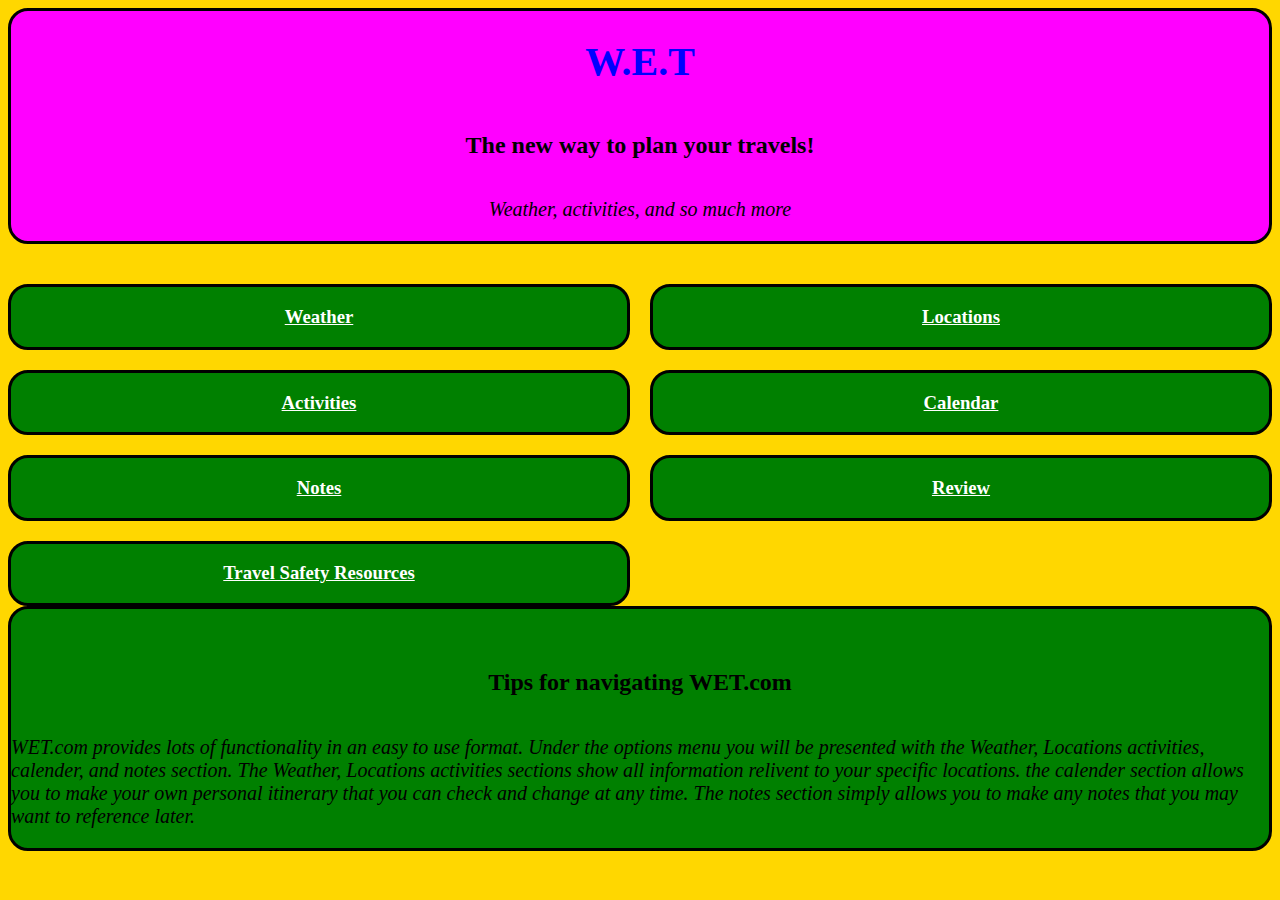
<file: index.html>
<!DOCTYPE html>
<html lang="en">
<head>
    <meta charset="UTF-8">
    <title>Senior Project</title>
    <link rel="stylesheet" href="SeniorProjectStyle.css">
</head>
<body>
    <section id="banner">
        <h1>W.E.T</h1>
        <h2>The new way to plan your travels!</h2>
        <p>Weather, activities, and so much more</p>
    </section>
    </section>
    <div id="options">
        <section id="weather">
            <h3><a href="weather.html">Weather</a></h3>
        </section>
        <section id="locations">
            <h3><a href="location.html">Locations</a></h3>
        </section>
        <section id="activities">
            <h3><a href="activities.html">Activities</a></h3>
        </section>
        <section id="calendar">
            <h3><a href="calendar.html">Calendar</a></h3>
        </section>
        <section id="notes">
            <h3><a href="notes.html">Notes</a></h3>
        </section>
        <section id="review">
            <h3><a href="review.html">Review</a></h3>
        </section>
        <section id="travelSafety">
            <h3><a href="safetyResource.html">Travel Safety Resources</a></h3>
        </section>
    </div>

    <section id="navigation">
        <h2>Tips for navigating WET.com</h2>
        <p>WET.com provides lots of functionality in an easy to use format.
            Under the options menu you will be presented with the Weather, Locations
            activities, calender, and notes section. The Weather, Locations
            activities sections show all information relivent to your specific locations.
            the calender section allows you to make your own personal itinerary that you
            can check and change at any time. The notes section simply allows you to make
            any notes that you may want to reference later.
        </p>
    </section>
</body>
</html>
</file>
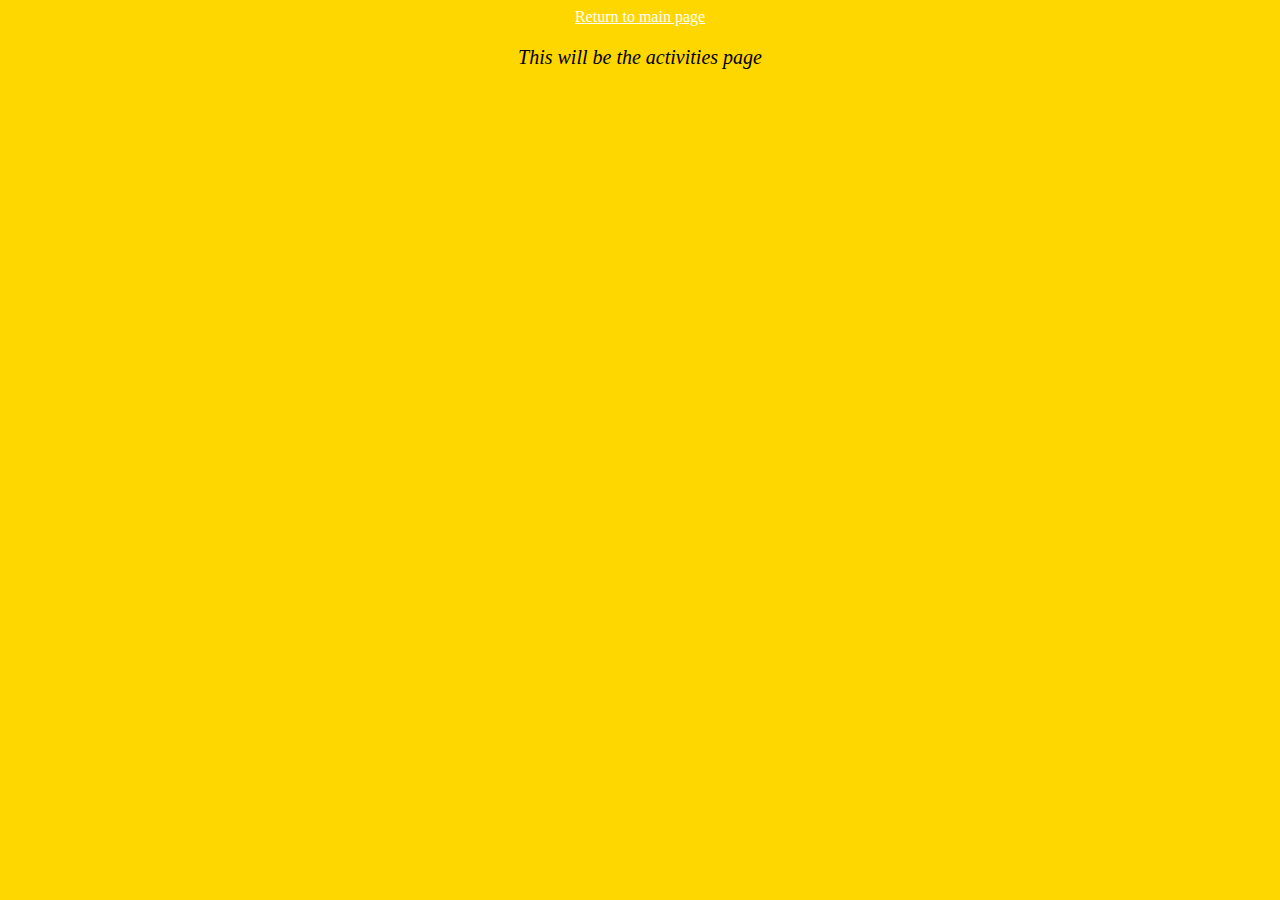
<file: activities.html>
<!DOCTYPE html>
<html lang="en">
<head>
    <meta charset="UTF-8">
    <meta name="viewport" content="width=device-width, initial-scale=1.0">
    <title>Document</title>
    <link rel="stylesheet" href="SeniorProjectStyle.css">
</head>
<body id="activitiesBody">
    <header><a href="index.html">Return to main page</a></header>
    <p>This will be the activities page</p>
</body>
</html>
</file>
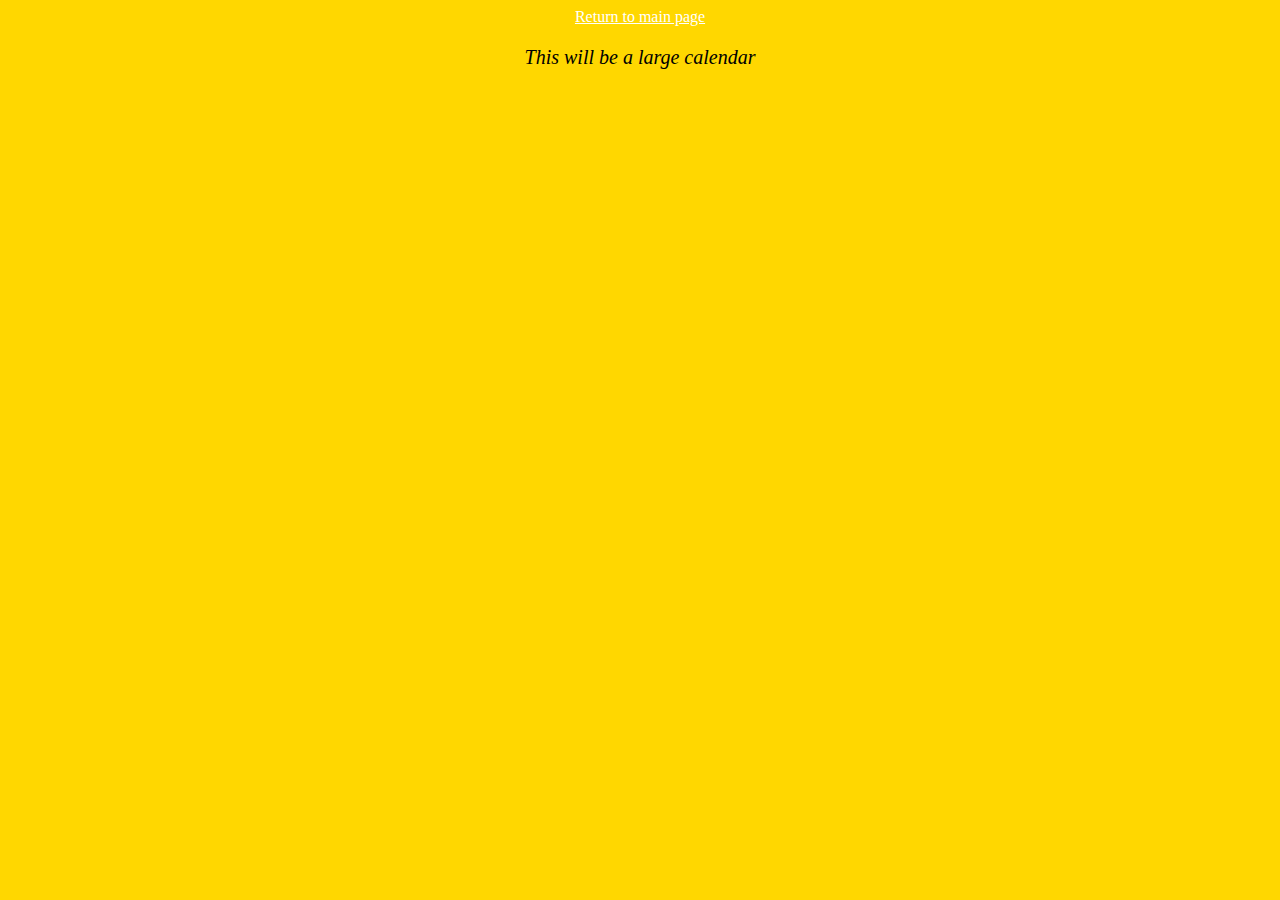
<file: calendar.html>
<!DOCTYPE html>
<html lang="en">
<head>
    <meta charset="UTF-8">
    <meta name="viewport" content="width=device-width, initial-scale=1.0">
    <title>Document</title>
    <link rel="stylesheet" href="SeniorProjectStyle.css">
</head>
<body id="calendarBody">
    <header><a href="index.html">Return to main page</a></header>
    <p>This will be a large calendar</p>
</body>
</html>
</file>
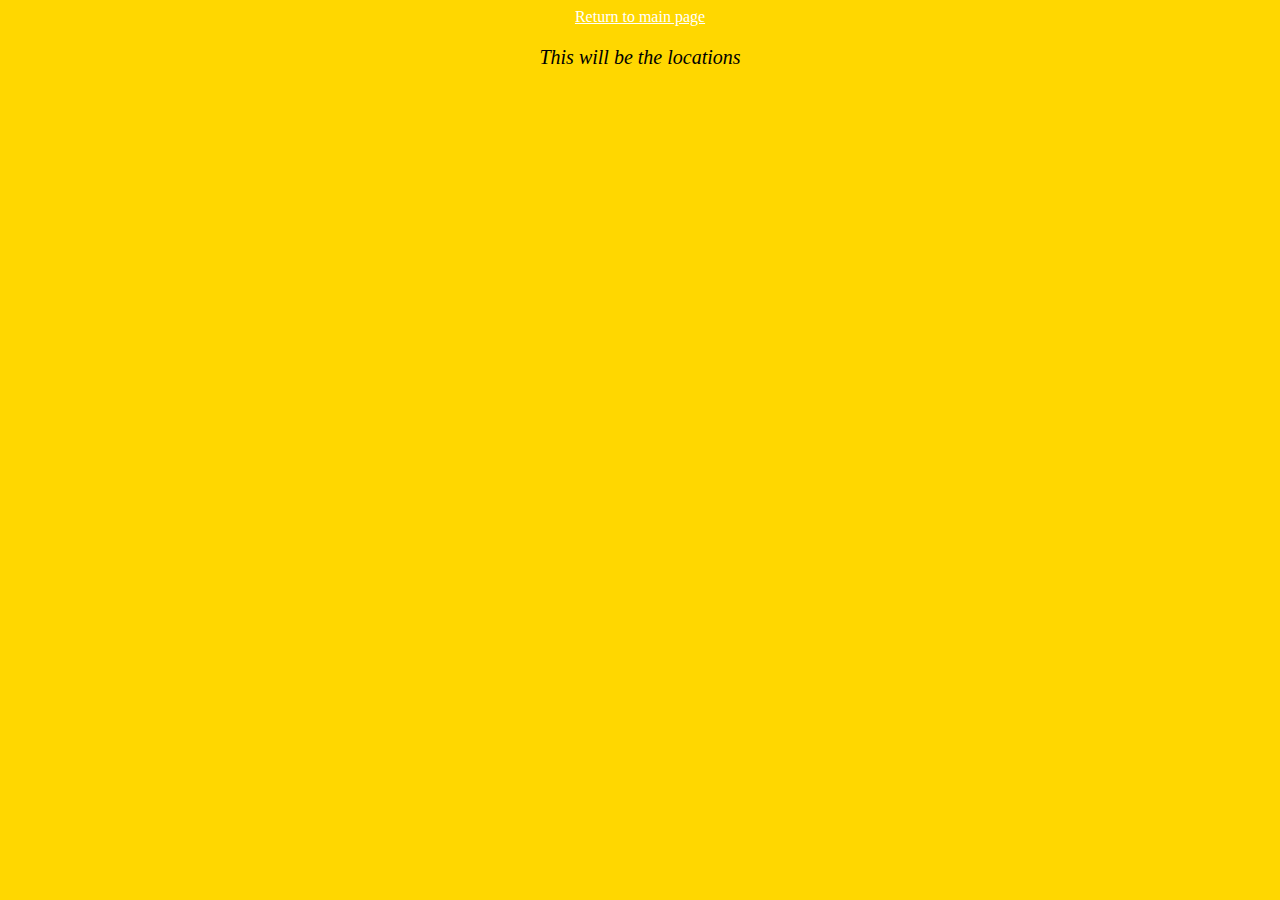
<file: location.html>
<!DOCTYPE html>
<html lang="en">
<head>
    <meta charset="UTF-8">
    <meta name="viewport" content="width=device-width, initial-scale=1.0">
    <title>Document</title>
    <link rel="stylesheet" href="SeniorProjectStyle.css">
</head>
<body id="locationBody">
    <header><a href="index.html">Return to main page</a></header>
    <p>This will be the locations</p>
</body>
</html>
</file>
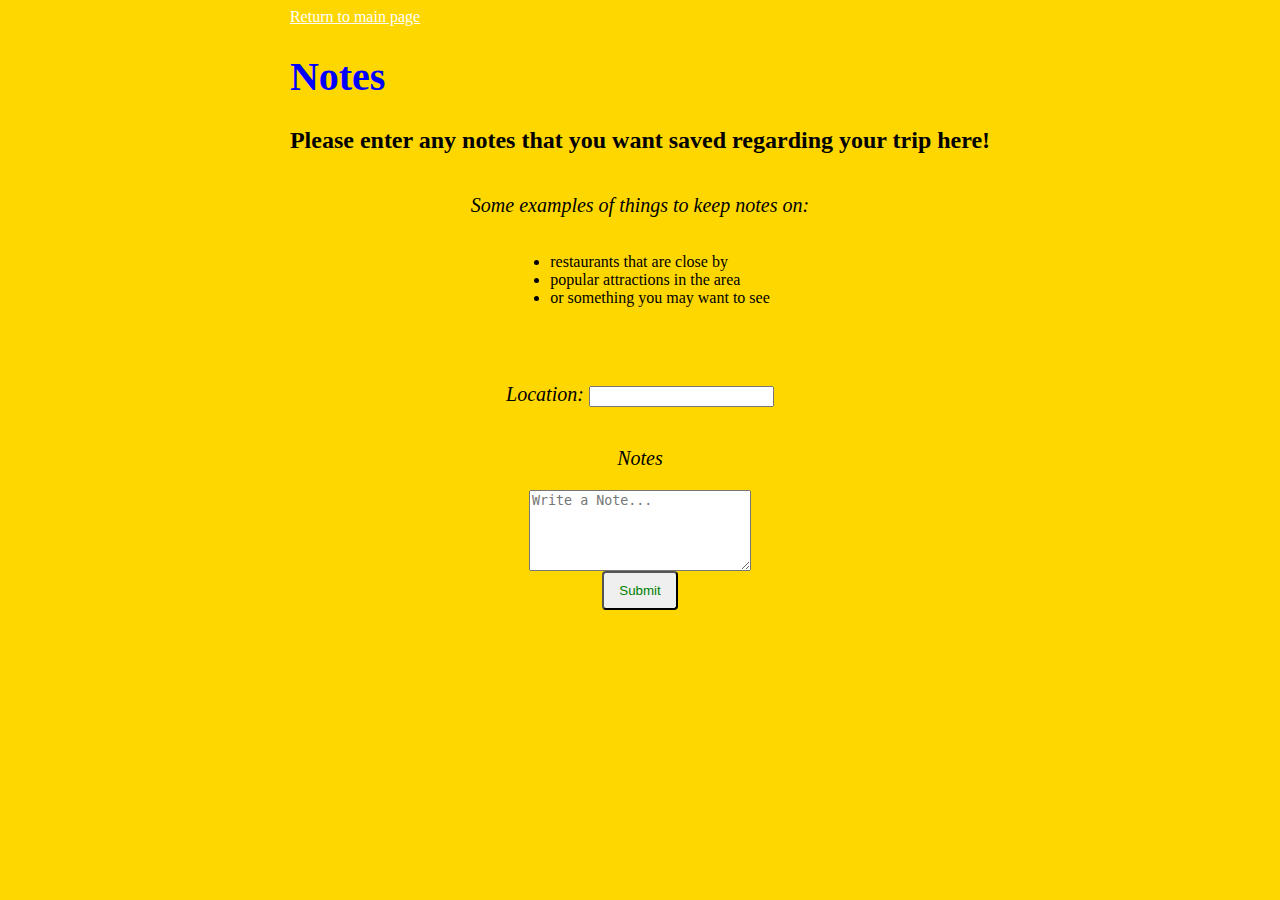
<file: notes.html>
<!DOCTYPE html>
<html lang="en">
<head>
    <meta charset="UTF-8">
    <meta name="viewport" content="width=device-width, initial-scale=1.0">
    <title>User Notes</title>
    <link rel="stylesheet" href="SeniorProjectStyle.css">
</head>
<body id="notesBody">
    <header>
        <a href="index.html">Return to main page</a>
        <h1>Notes</h1>
        <h2>Please enter any notes that you want saved regarding your trip here!</h2>
    </header>
    <p>Some examples of things to keep notes on:
        <ul>
            <li>restaurants that are close by</li>
            <li>popular attractions in the area</li>
            <li>or something you may want to see</li>
        </ul>
    </p>
    <p>Location: <input id="locationInput" type="text"></p>
    <p>Notes</p>
    <textarea id="noteInput" rows="5" cols="25" placeholder="Write a Note..."></textarea>
    <button id="noteButton">Submit</button>
    <ul id="noteList"></ul>
    
    <script src="noteScript.js"></script>

</body>
</html>
</file>
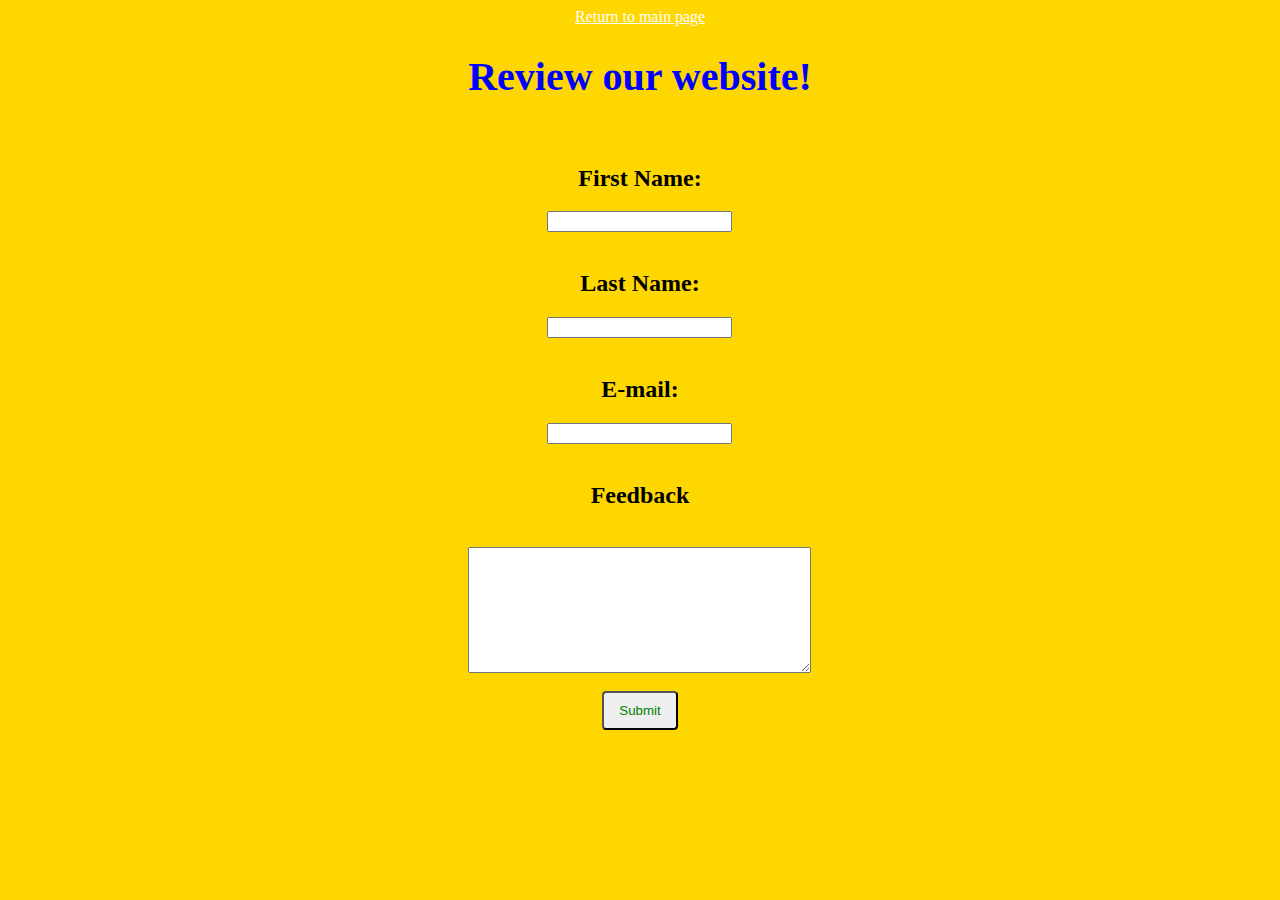
<file: review.html>
<!DOCTYPE html>
<html lang="en">
<head>
    <meta charset="UTF-8">
    <meta name="viewport" content="width=device-width, initial-scale=1.0">
    <title>Review</title>
    <link rel="stylesheet" href="SeniorProjectStyle.css">
</head>
<body id="reviewBody">
    <header><a href="index.html">Return to main page</a></header>
    <form>
        <h1>Review our website!</h1>
        <br>
        <h2>First Name:</h2> <input type=text>
        <br>
        <h2>Last Name:</h2> <input type=text>
        <br>
        <h2>E-mail:</h2> <input type=text>
        <br>
        <h2>Feedback</h2>
        <br>
        <textarea rows="8" cols="40">
        </textarea>
        <br>
        <button> Submit</button>
    </br>

    </form>
</body>
</html>
</file>
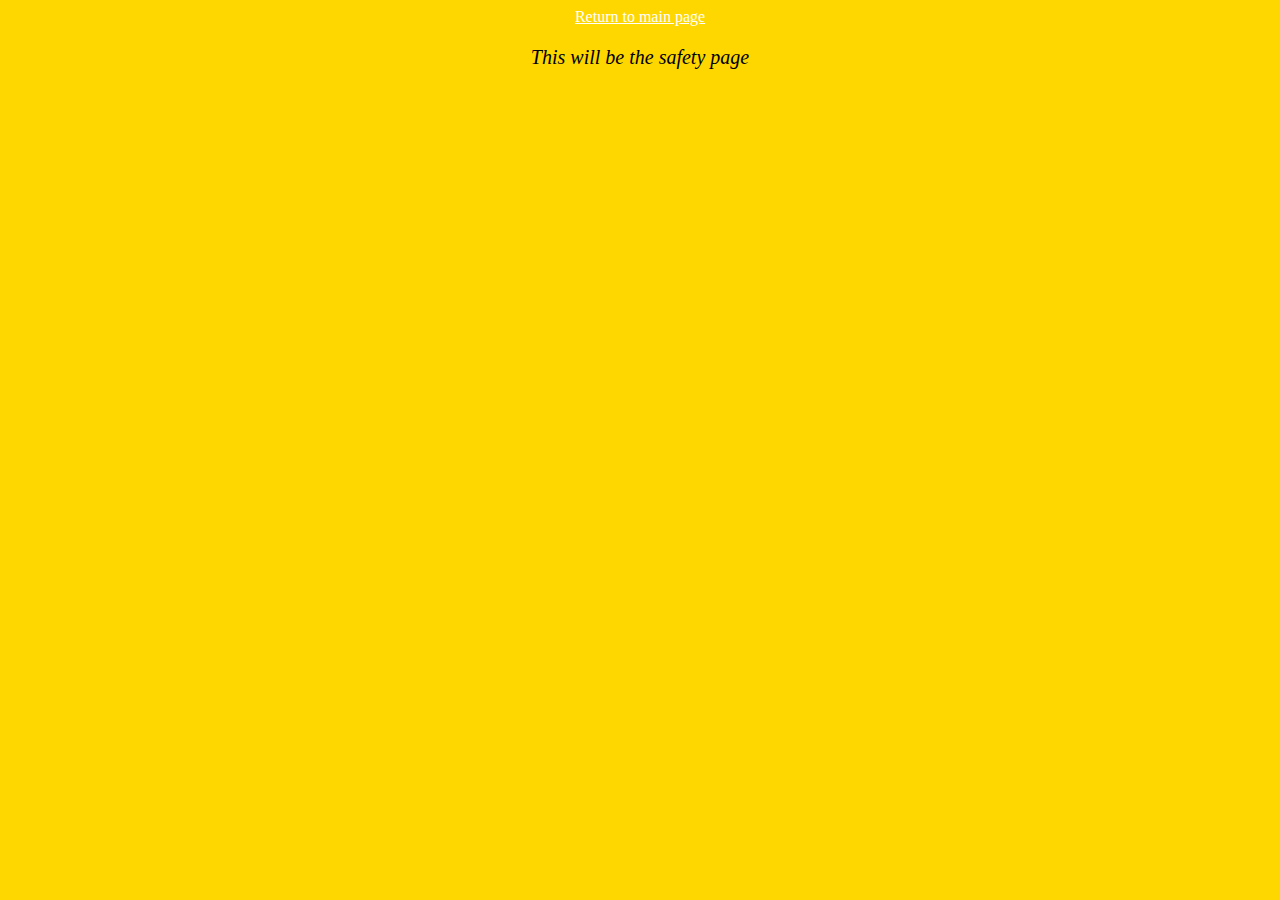
<file: safetyResource.html>
<!DOCTYPE html>
<html lang="en">
<head>
    <meta charset="UTF-8">
    <meta name="viewport" content="width=device-width, initial-scale=1.0">
    <title>Document</title>
    <link rel="stylesheet" href="SeniorProjectStyle.css">
</head>
<body id="safetyResourceBody">
    <header><a href="index.html">Return to main page</a></header>
    <p>This will be the safety page</p>
</body>
</html>
</file>
<file: SeniorProjectStyle.css>
h1{
    color:blue;
    font-size: 40px;
}
h3{
    color:cyan;
}
body{
    background-color: gold;
}
section{
    background-color: green;
    border-radius: 20px;
    border-color: black;
    border-width: 40px;
    border: 3px solid;
    display:flex;
    flex-direction: column;
    align-items: center;
    justify-content: center;
}
p{
    font-style: italic;
    font-size: 20px;
}
/*#weather{
}
#locations{
}
#activities{
}
#calendar{
}
#notes{
}*/
#navigation{
    padding-top: 40px;
}
#options{
    display: grid;
    grid-template-columns: 1fr 1fr;
    gap: 20px;
    padding-top: 40px;
}
#banner{
    background-color: magenta;
}
button{
    color:green;
    padding: 10px 15px;
    border-radius: 4px;
    cursor:pointer;
}
/*form{
    display: flex;
    flex-direction: column;
    align-items: center;
    justify-content: center;
}*/
form,#weatherBody,#notesBody,#reviewBody,#calendarBody,#safetyResourceBody,#locationBody,#activitiesBody {
    display: flex;
    flex-direction: column;
    align-items: center;
    justify-content: center;
}
a{
    color: white;
}
</file>
